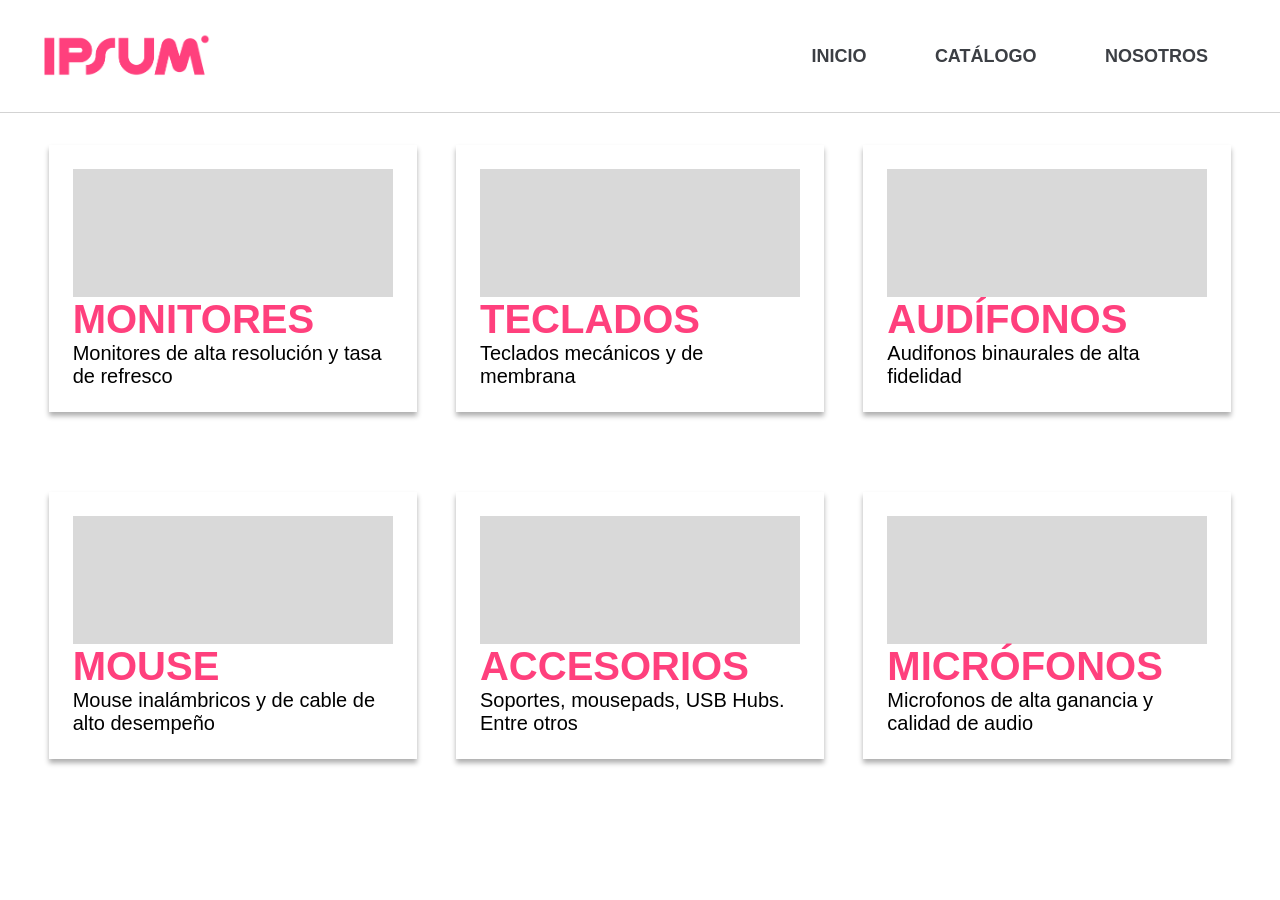
<file: index.html>
<!DOCTYPE html>
<html lang="en">
  <head>
    <meta charset="UTF-8" />
    <meta name="viewport" content="width=device-width, initial-scale=1.0" />
    <title>Ipsum</title>
    <link rel="stylesheet" href="styles.css" />
  </head>
  <body>
    <nav>
      <img src="assets/logo.png" />

      <div class="links">
        <a href="#">INICIO</a>
        <a href="#">CATÁLOGO</a>
        <a href="#">NOSOTROS</a>
      </div>
    </nav>
    <div class="container">
      <a href="category.html?categoria=monitores" class="card">
        <div class="info">
          <div class="image"></div>
          <h2>Monitores</h2>
          <p>Monitores de alta resolución y tasa de refresco</p>
        </div>
      </a>

      <a href="category.html?categoria=teclados" class="card">
        <div class="info">
          <div class="image"></div>
          <h2>Teclados</h2>
          <p>Teclados mecánicos y de membrana</p>
        </div>
      </a>

      <a href="category.html?categoria=audifonos" class="card">
        <div class="info">
          <div class="image"></div>
          <h2>Audífonos</h2>
          <p>Audifonos binaurales de alta fidelidad</p>
        </div>
      </a>

      <a href="category.html?categoria=mouse" class="card">
        <div class="info">
          <div class="image"></div>
          <h2>Mouse</h2>
          <p>Mouse inalámbricos y de cable de alto desempeño</p>
        </div>
      </a>

      <a href="category.html?categoria=accesorios" class="card">
        <div class="info">
          <div class="image"></div>
          <h2>Accesorios</h2>
          <p>Soportes, mousepads, USB Hubs. Entre otros</p>
        </div>
      </a>

      <a href="category.html?categoria=microfonos" class="card">
        <div class="info">
          <div class="image"></div>
          <h2>Micrófonos</h2>
          <p>Microfonos de alta ganancia y calidad de audio</p>
        </div>
      </a>
    </div>
  </body>
</html>
</file>
<file: styles.css>
* {
  font-family: Arial, Helvetica, sans-serif;
}

body {
  margin: 0;
}

nav {
  display: flex;
  justify-content: space-between;
  align-items: center;
  padding: 2rem 2.5rem;
  border-bottom: 1px solid lightgrey;
}

nav a {
  margin: 0 2rem;
  font-size: 18px;
  color: #3c3f44;
  font-weight: bold;
  text-decoration: none;
}

nav a:hover {
  color: #40679e;
}

nav img {
  height: 3rem;
}

.container {
  display: flex;
  justify-content: space-between;
  align-items: center;
  flex-wrap: wrap;
  padding: 1rem 2rem;
  margin-top: 1rem;
}

.card {
  text-decoration: none;
  color: black;
  flex-basis: 33%;
  display: flex;
  justify-content: center;
  margin-bottom: 4rem;
  transition: all 0.2s;
}

.card:hover {
  transform: scale(1.1);
  cursor: pointer
}

h2 {
  color: #ff407d;
  font-size: 2.5rem;
  font-weight: bolder;
  font-family: Helvetica, sans-serif;
  margin: 0;
  text-transform: uppercase;
}

p {
  margin: 0;
  font-size: 20px;
}

.info {
  box-shadow: 0 4px 5px #afafaf;
  width: 20rem;
  padding: 1.5rem;
  margin-bottom: 1rem;
}

.info:hover {
  box-shadow: 0 4px 5px grey;
}

.card .image {
  width: 100%;
  height: 8rem;
  background-color: rgb(217, 217, 217);
}
</file>
